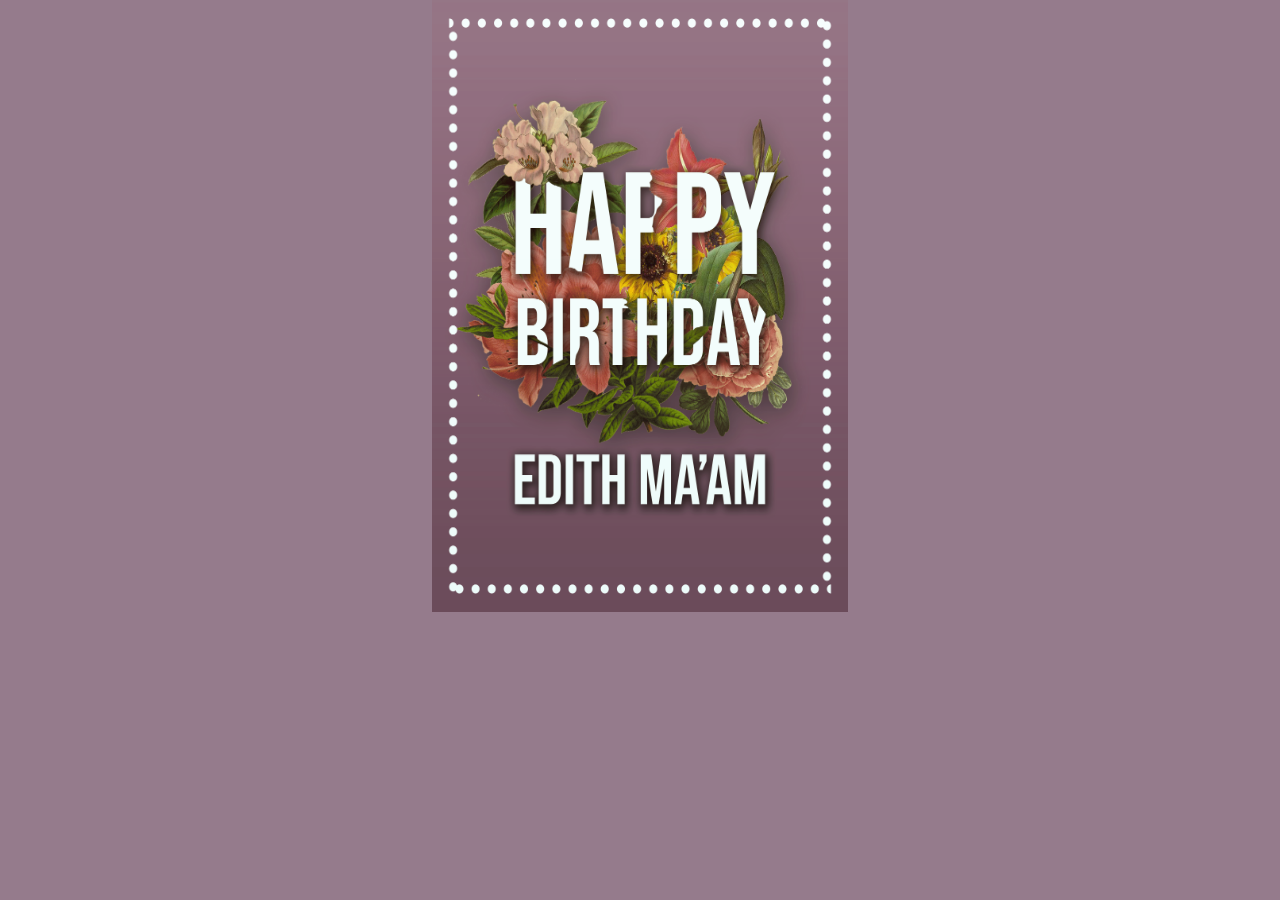
<file: index.html>
<!DOCTYPE html>
<html>
  <head>
    <title>Happy birthday</title>
    <style>
      body{
        display: flex;
        justify-content: center;
        margin: 0;
        background-color: #957b8c;
      }
      img{
        height: 612px;
        width: 416px;
      }
    </style>
  </head>
  <body>
    <a href="appreciation.html"><img src="edithmaam_card.png" alt="birthday card"></a>
  </body>
</html>
</file>
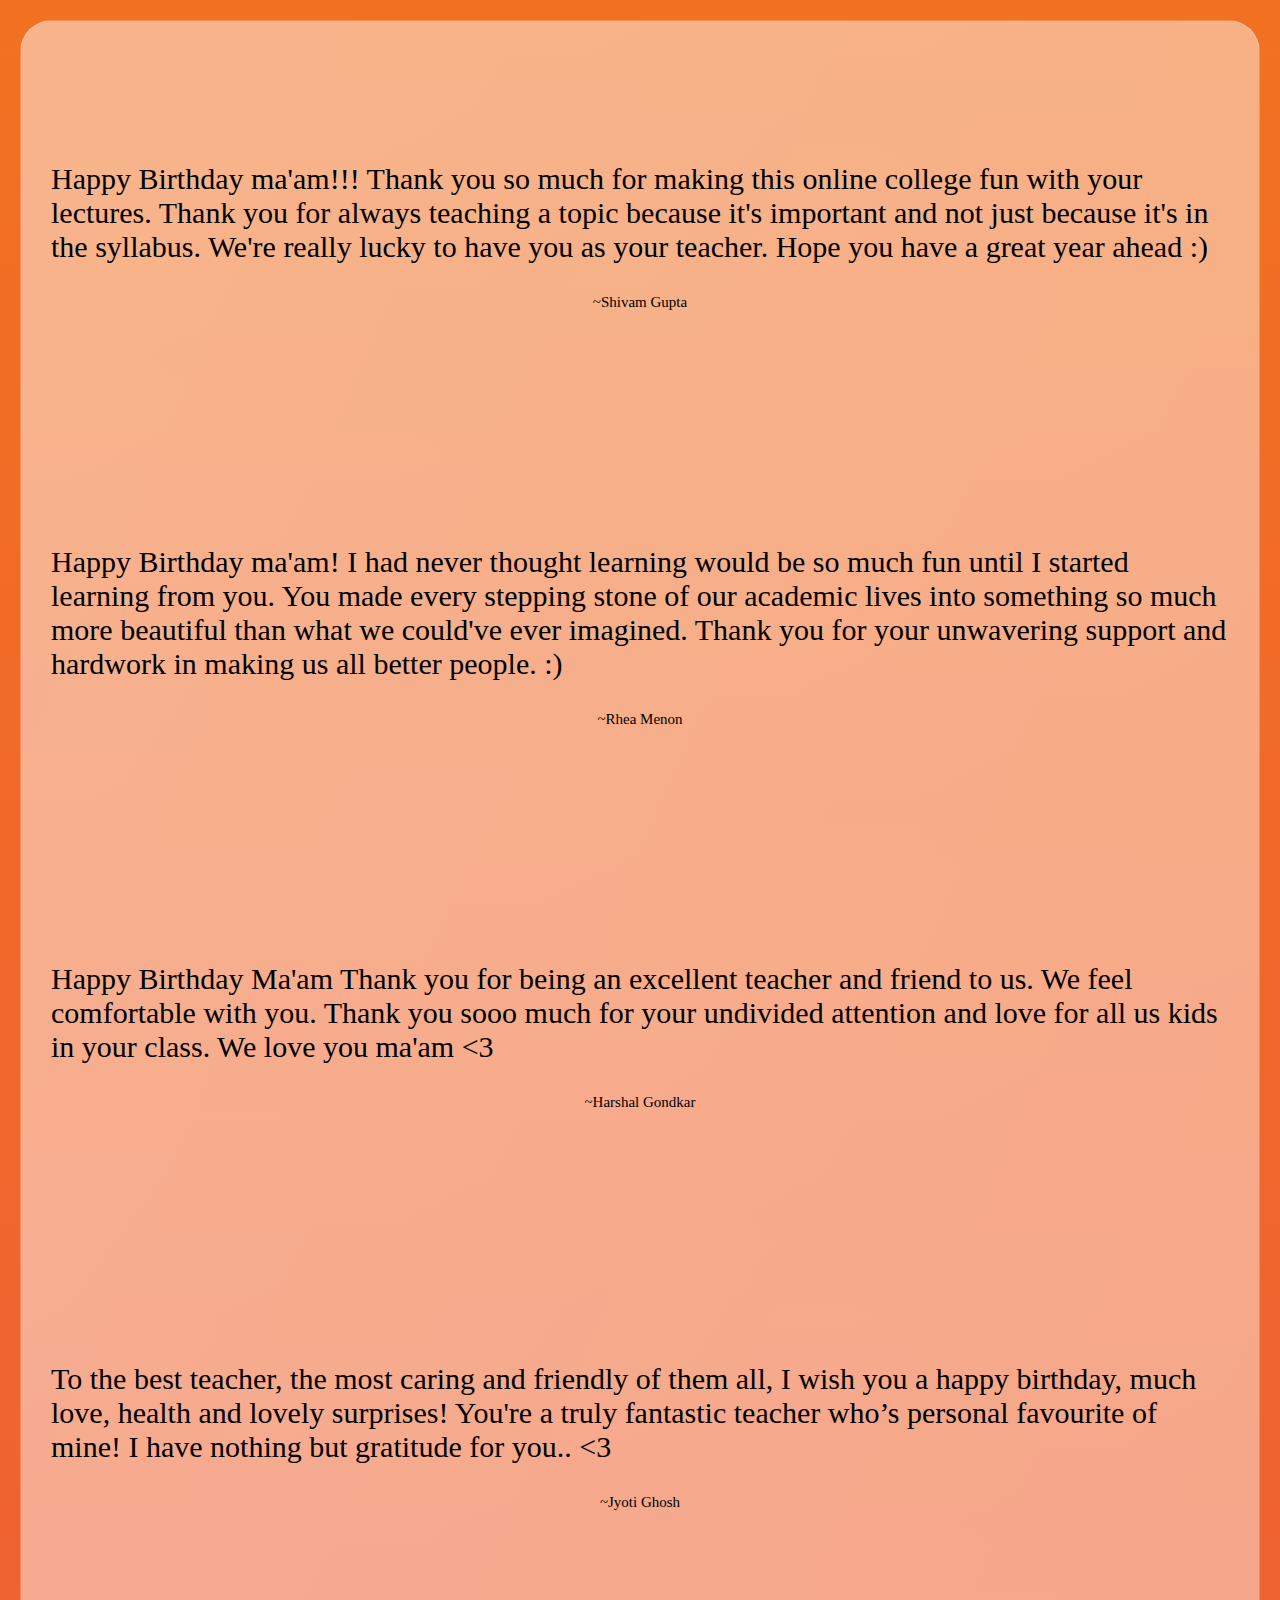
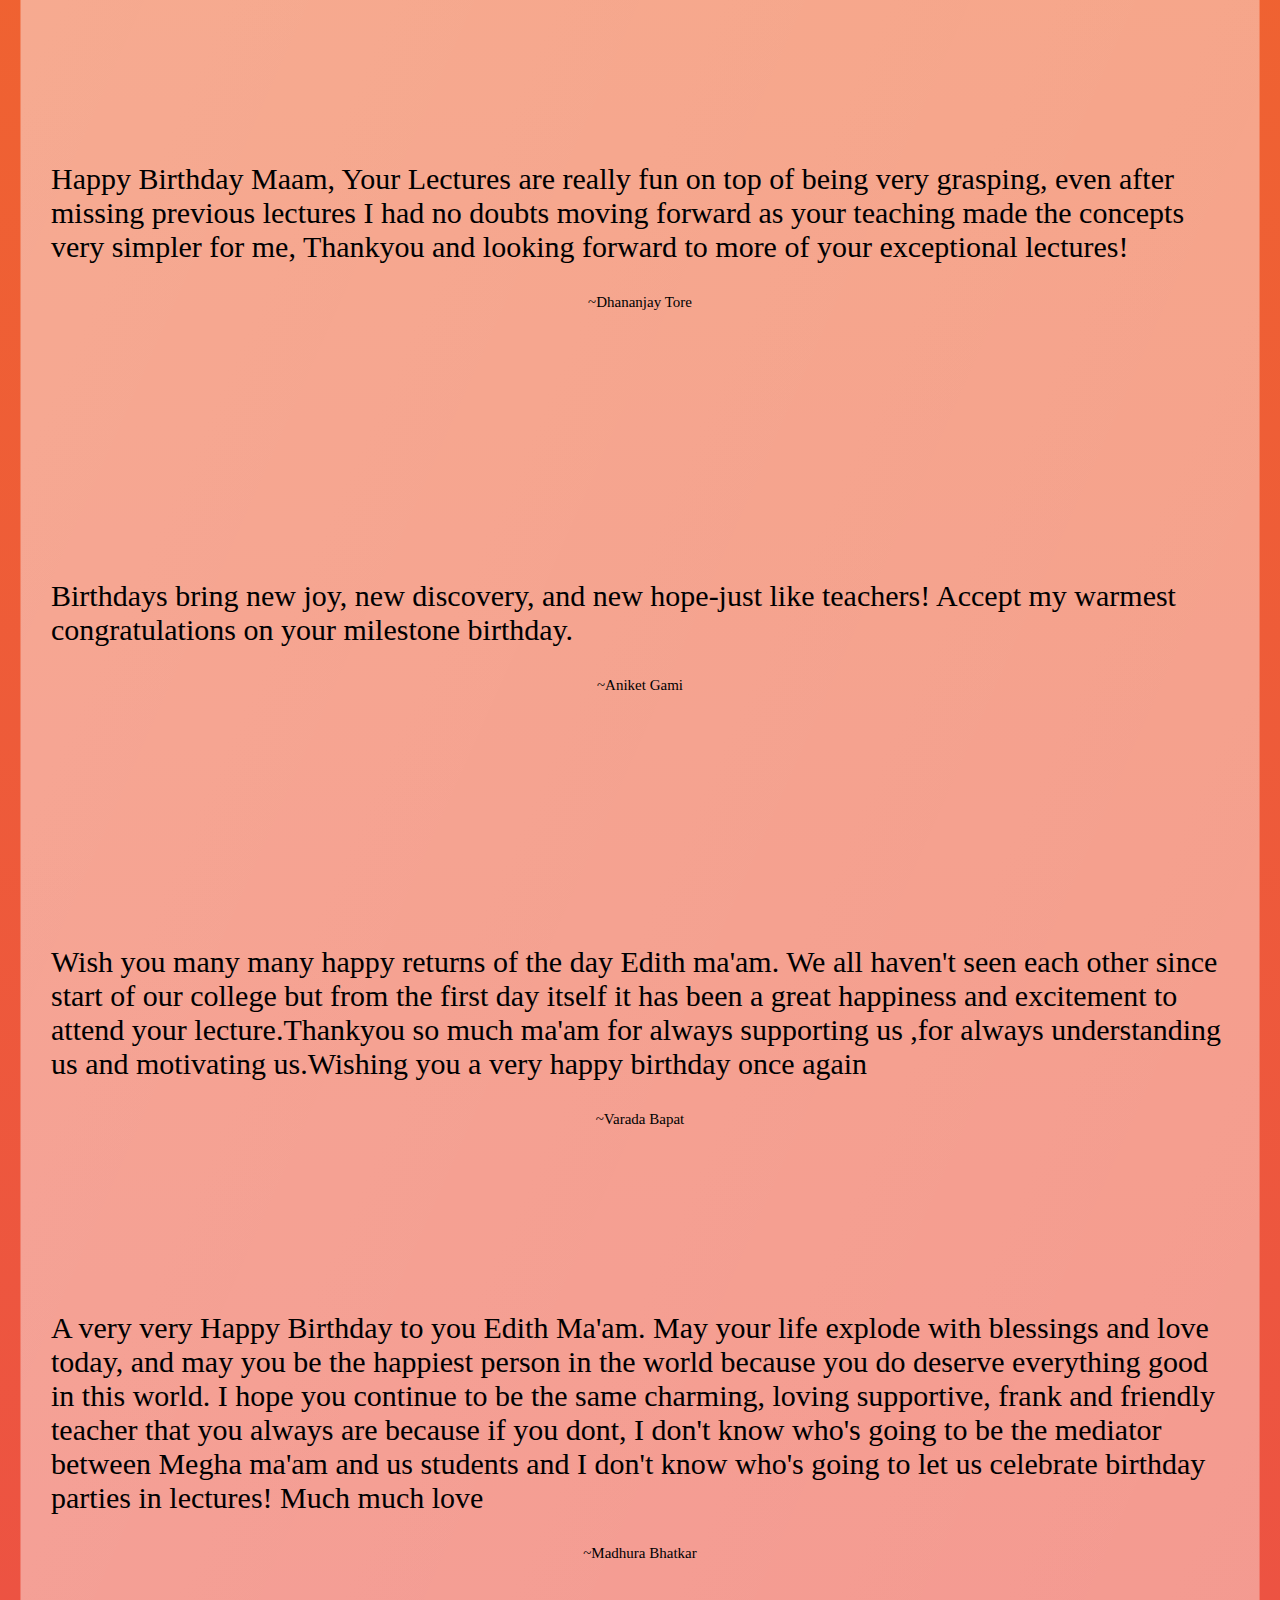
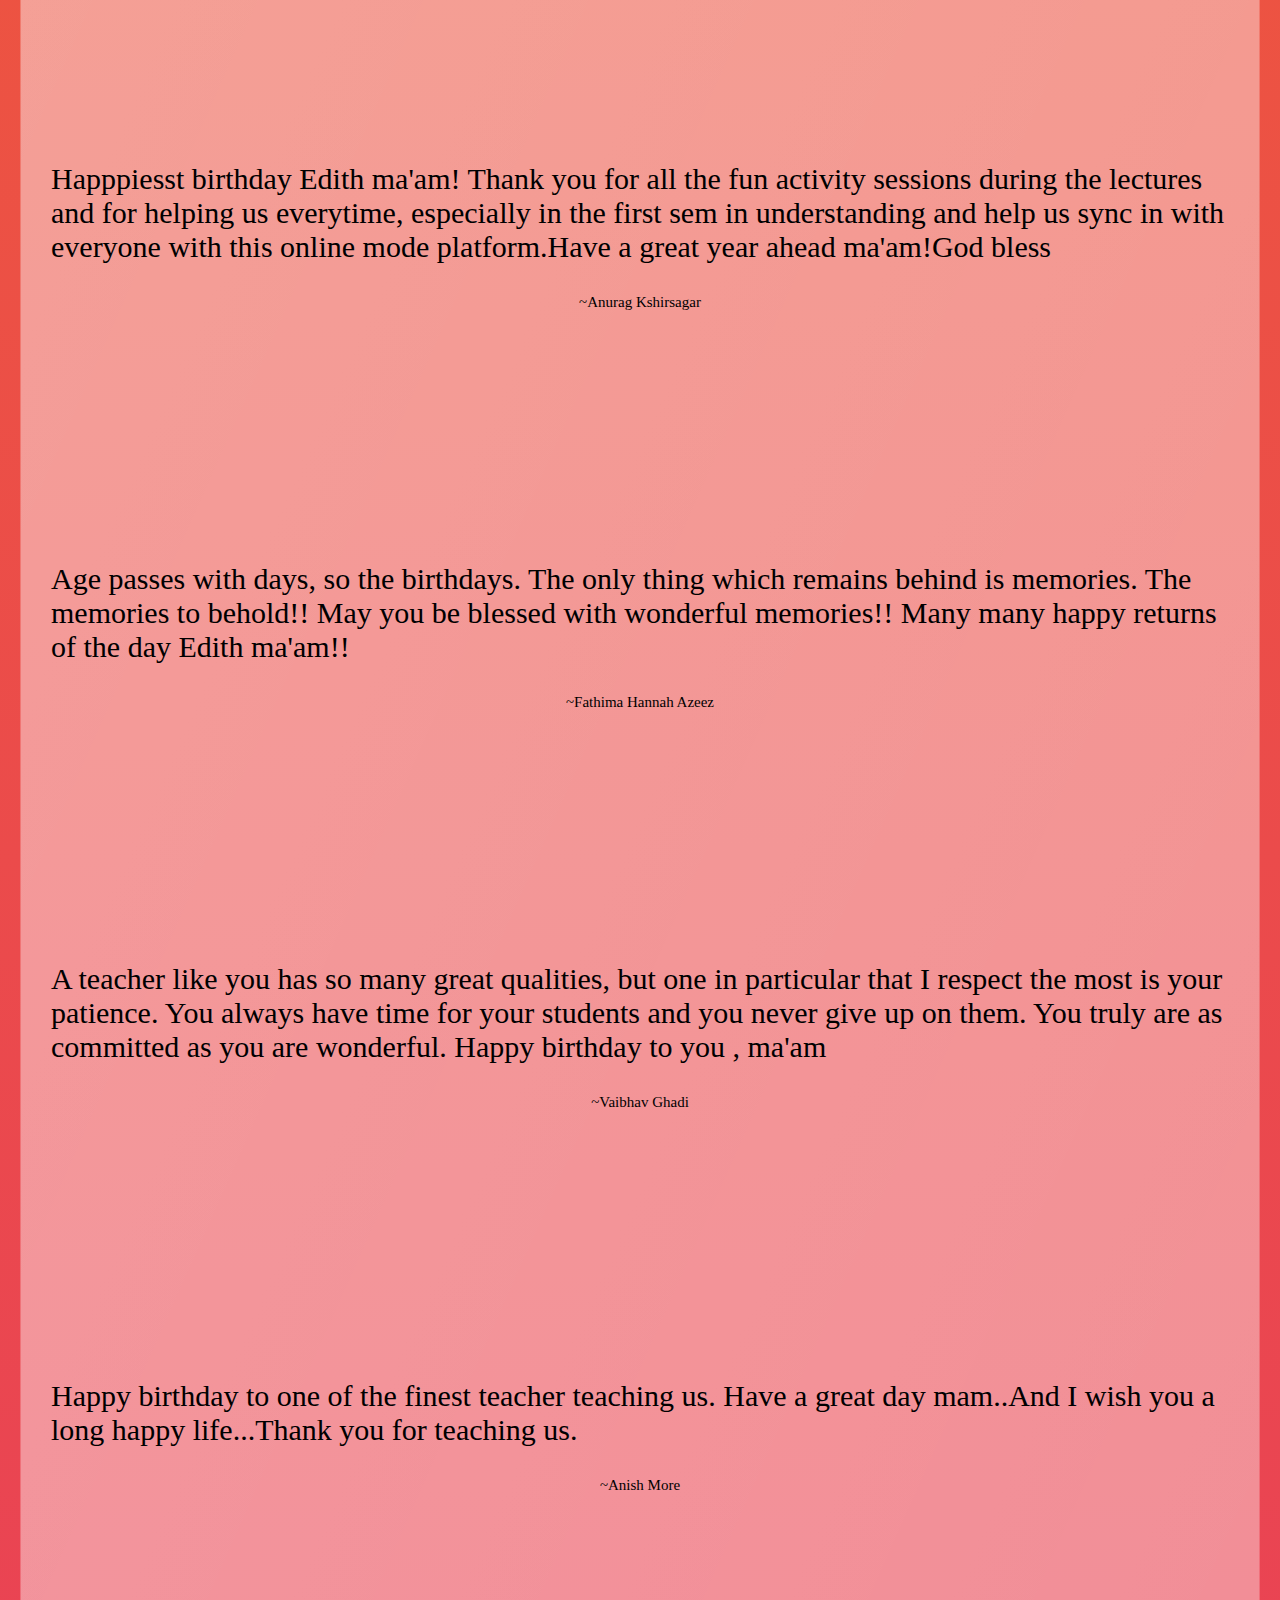
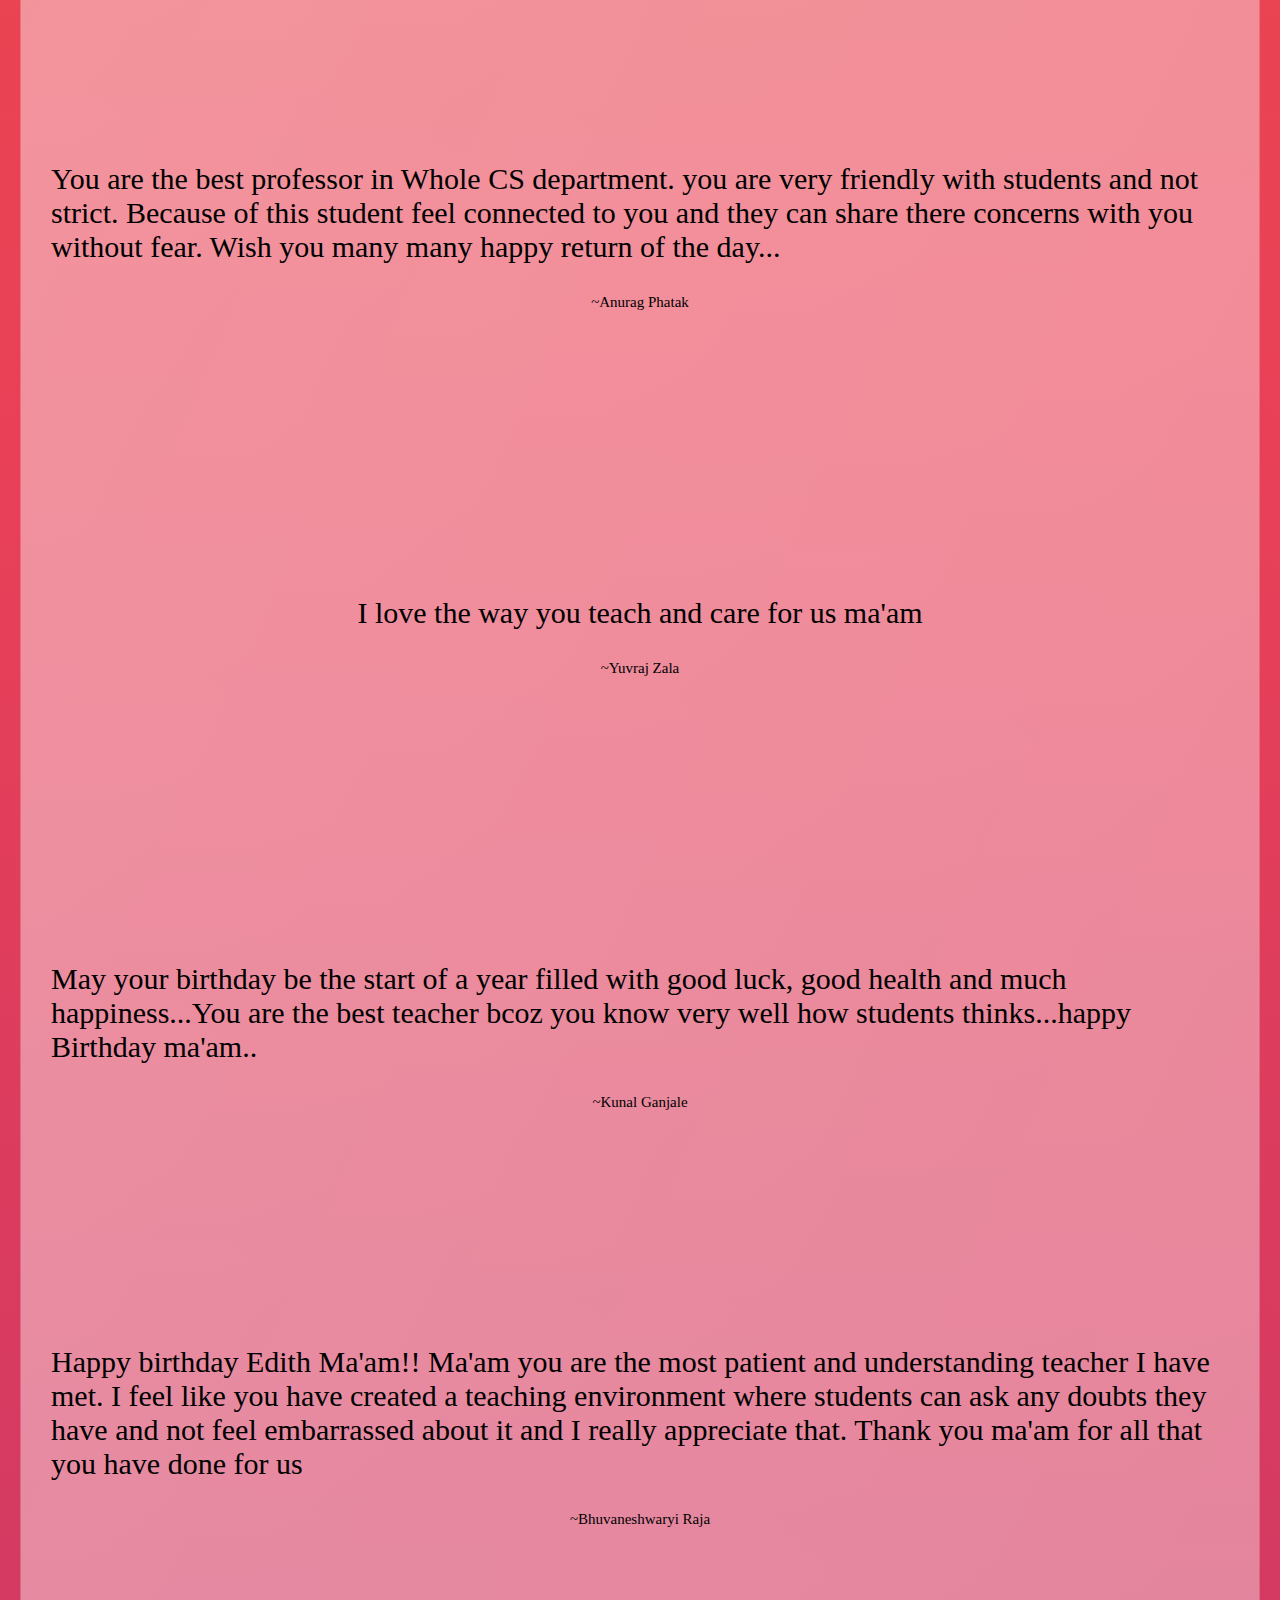
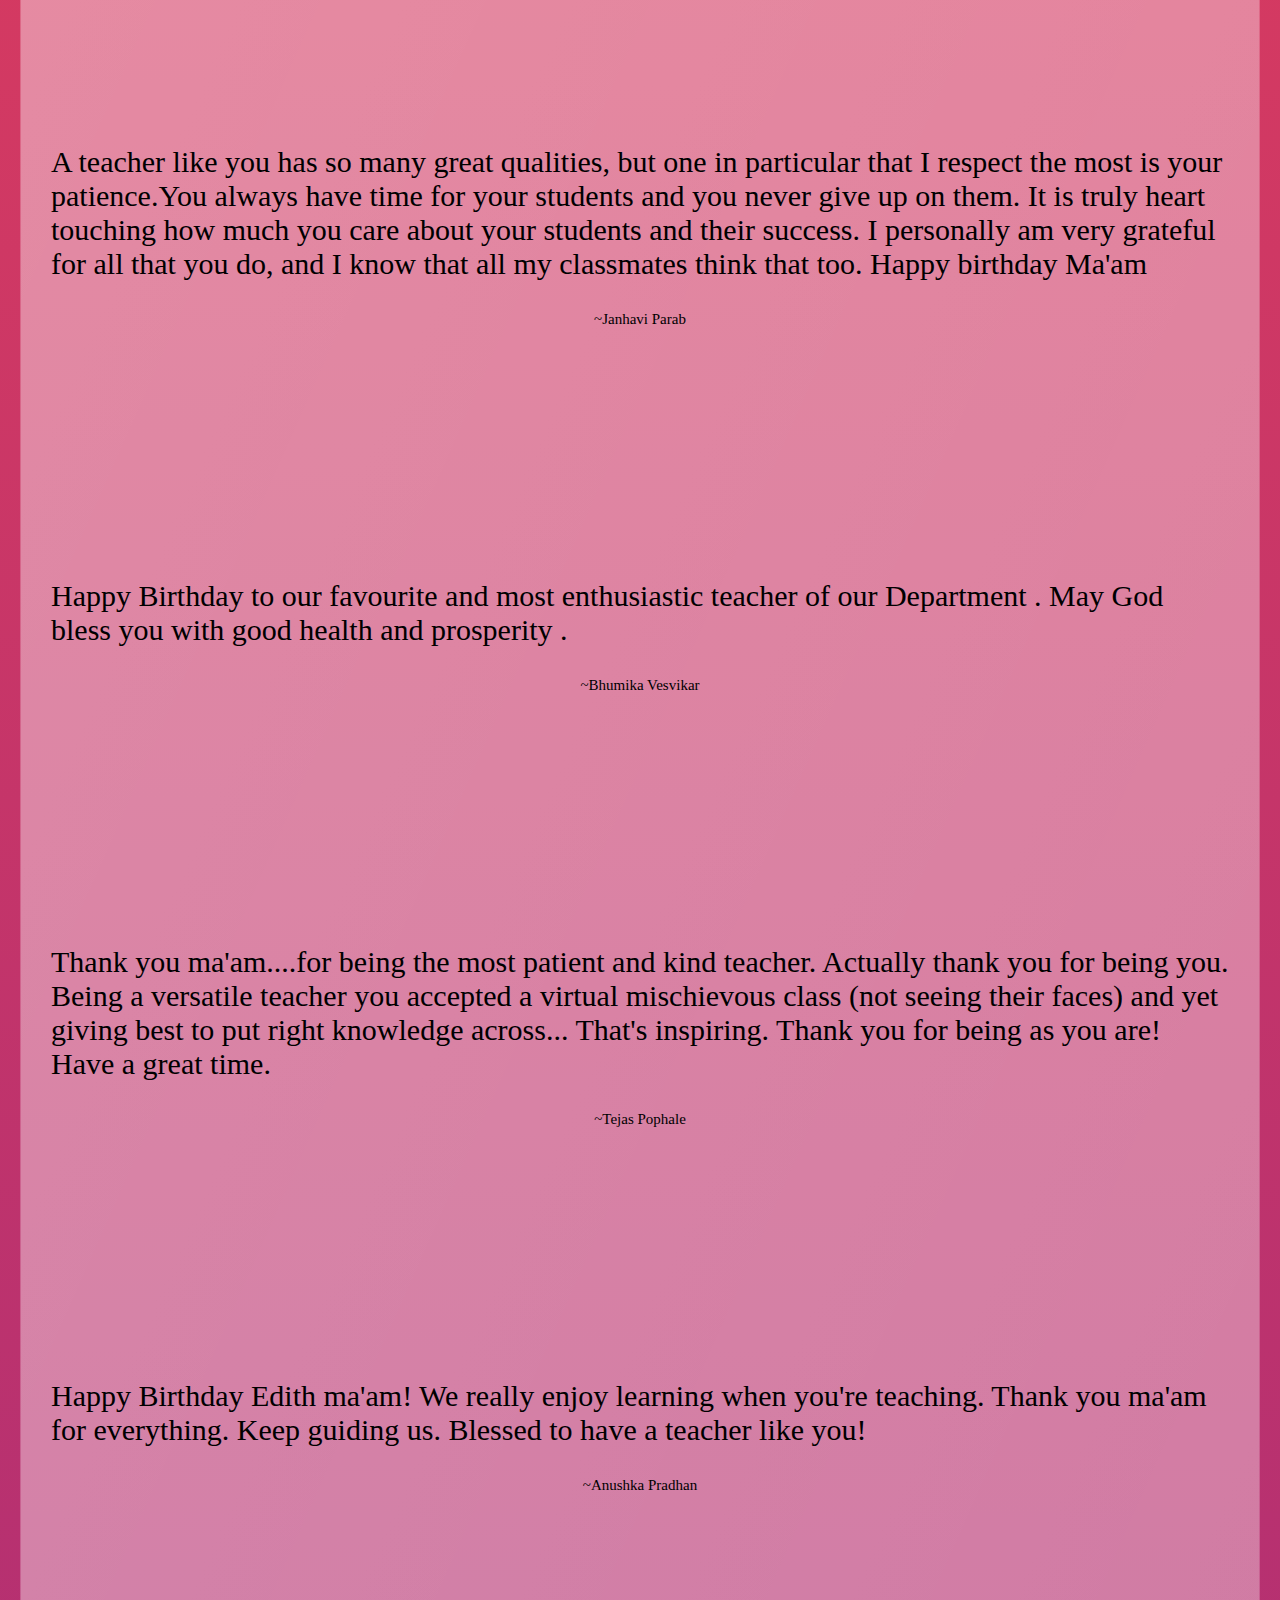
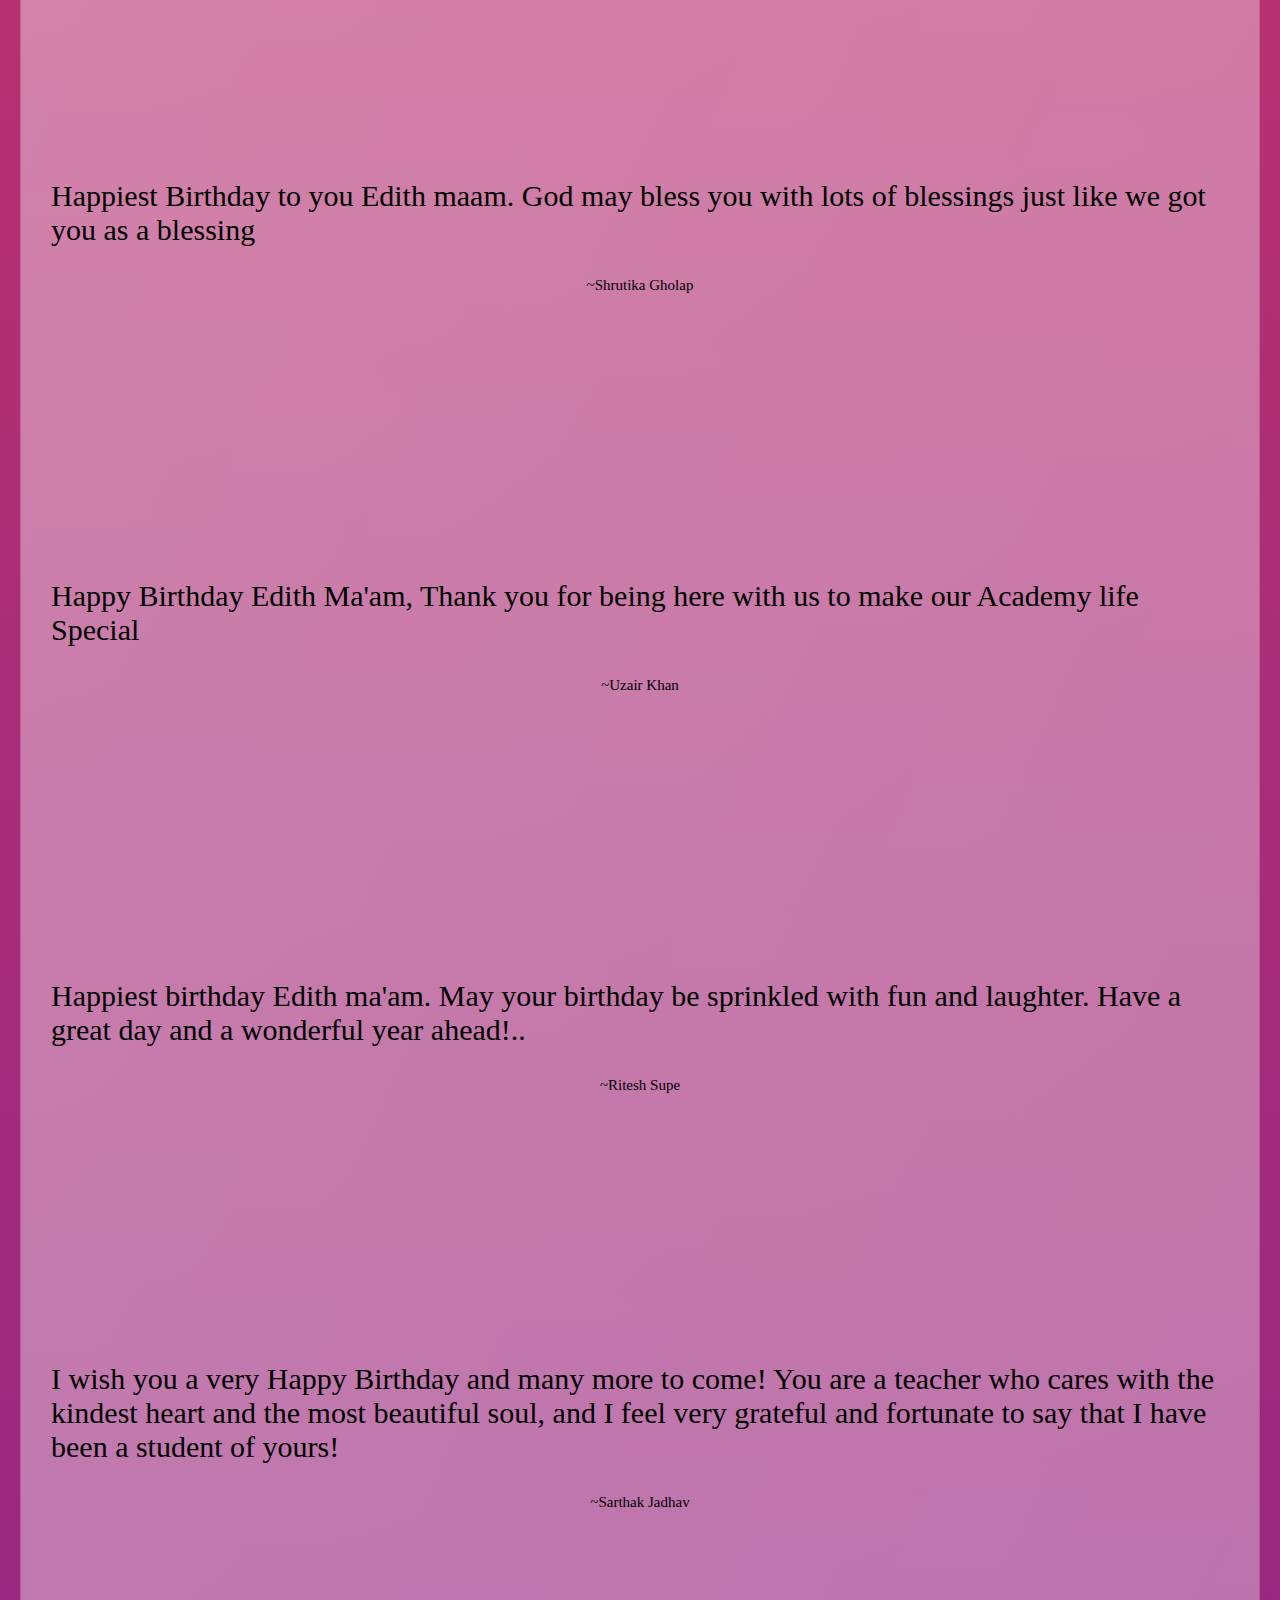
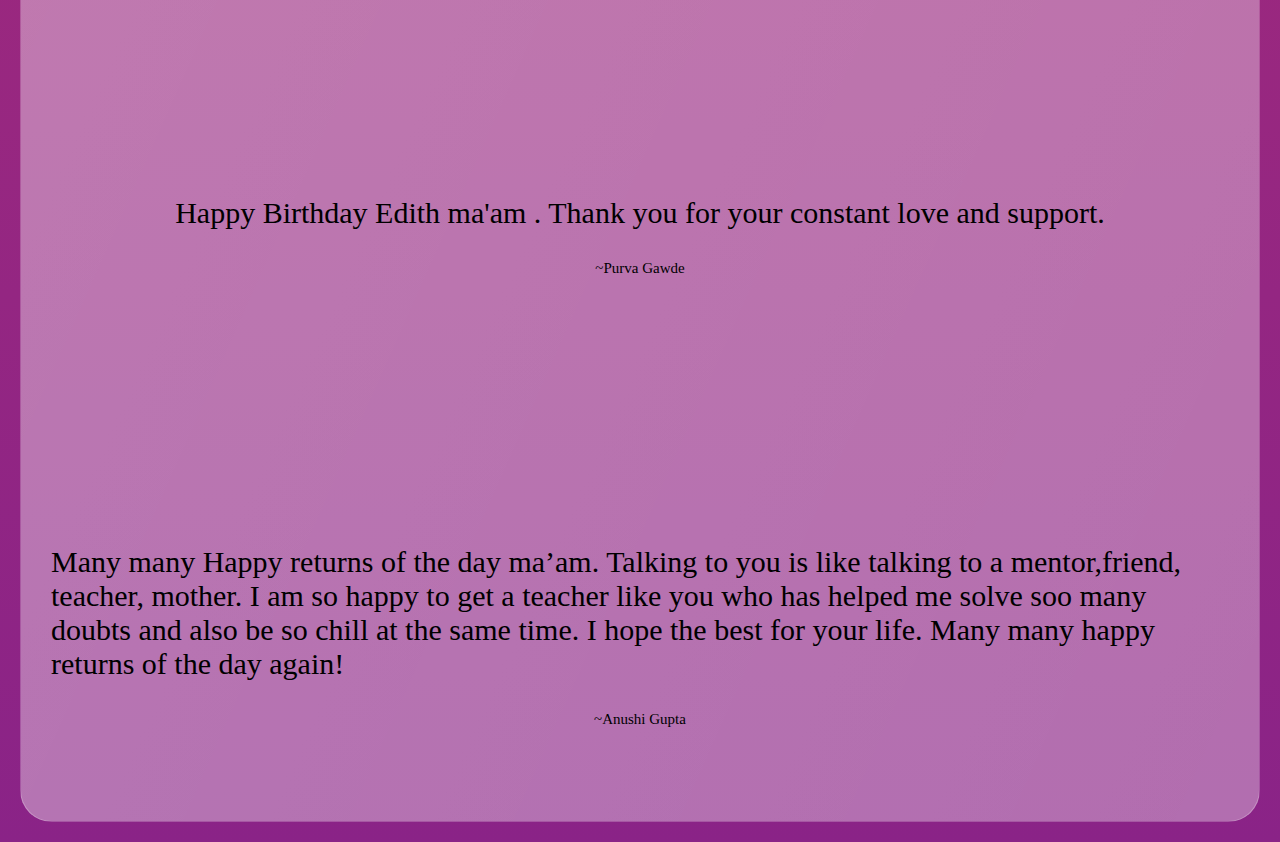
<file: appreciation.html>
<!DOCTYPE html>
<html>
    <head>
        <title></title>
        <link rel="stylesheet" href="appreciation.css">
    </head>
    <body>
        <div id='Container' class="glass "></div>
        <script src="appreciation.js"></script>
    </body>
</html>
</file>
<file: appreciation.css>
body {
  background: linear-gradient(
    to top,
    rgb(138, 35, 135),
    rgb(233, 64, 87),
    rgb(242, 113, 33)
  );
  /* background-image: url("C:\Users\hp\Pictures\web-design-2906159.jpg"); */
  background-repeat: no-repeat;
  margin: 0;
  padding: 20px;
}

#Container {
  height: 100%;
  width: 100%;
  display: flex;
  flex-direction: column;
  align-items: center;
  justify-content: center;
}
.glass {
  display: flex;
  background: linear-gradient(
    114deg,
    rgba(255, 255, 255, 0.48) 1.41%,
    rgba(255, 255, 255, 0.34) 99.96%
  );
  /* backdrop-filter: blur; */
  border-radius: 32px;
  border: 1px solid rgba(255, 255, 255, 0.24);
  box-sizing: border-box;
  background-repeat: no-repeat;
  flex-direction: column;
  width: 64%;
  height: 90%;
}
.appr {
  display: flex;
  flex-direction: column;
  margin-top: 50px;
  margin-bottom: 50px;
  min-height: 300px;
  min-width: 450px;
  border-radius: 50%;
  align-items: center;
  justify-content: center;
  padding-left: 30px;
  padding-right: 30px;
}
.content {
  font-size: 30px;
  font-family: "Nunito";
}
.by {
  font-size: 15px;
  font-family: "Nunito";
}
</file>
